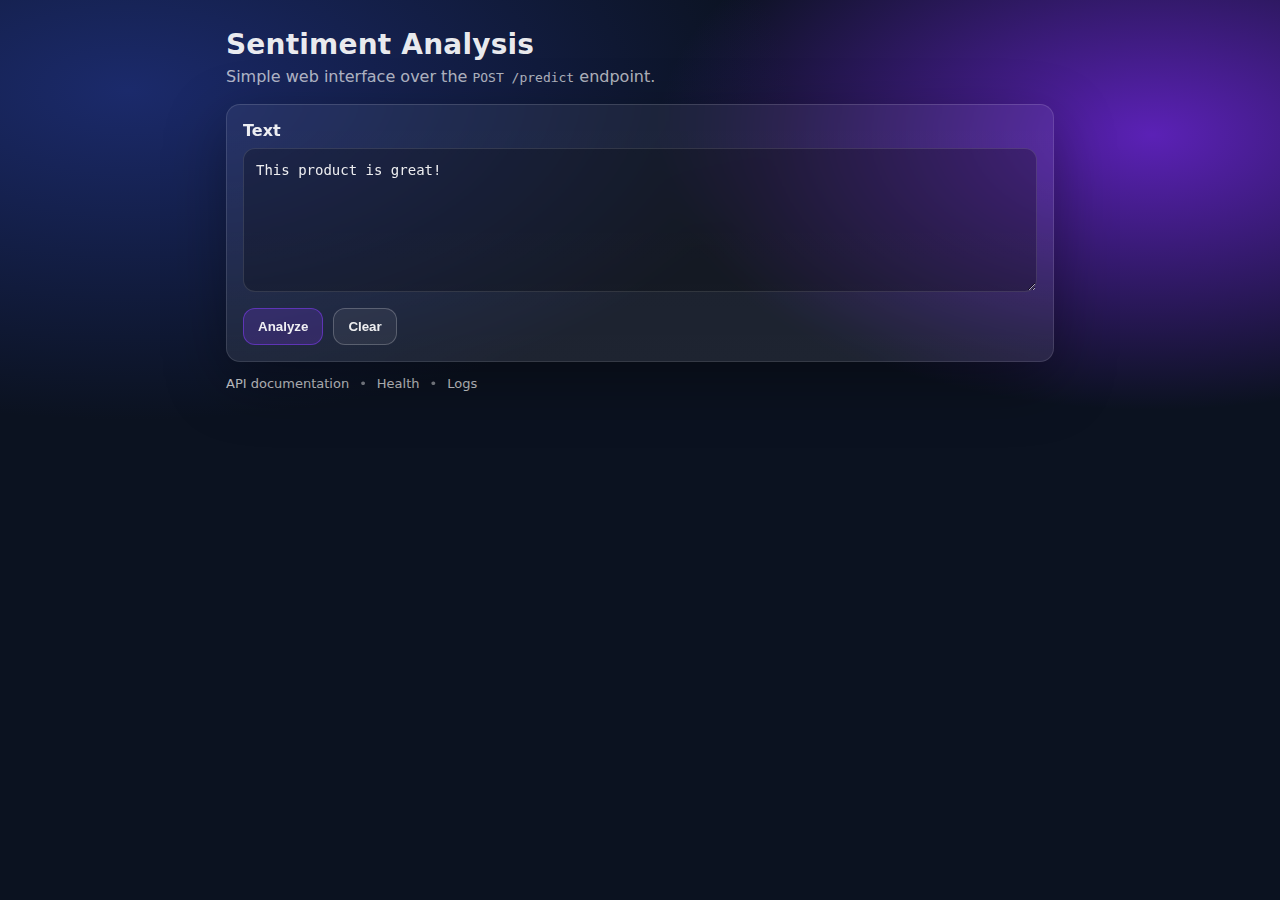
<file: static/index.html>
<!doctype html>
<html lang="cs">
  <head>
    <meta charset="utf-8" />
    <meta name="viewport" content="width=device-width, initial-scale=1" />
    <title>Sentiment Analysis</title>
    <link rel="stylesheet" href="/static/styles.css" />
  </head>
  <body>
    <main class="container">
      <header class="header">
        <h1>Sentiment Analysis</h1>
        <p class="sub">
          Simple web interface over the <code>POST /predict</code> endpoint.
        </p>
      </header>

      <section class="card">
        <label class="label" for="text">Text</label>
        <textarea
          id="text"
          rows="6"
          placeholder="Write the text you want to analyze…"
        >This product is great!</textarea>

        <div class="row">
          <button id="analyzeBtn" class="btn">Analyze</button>
          <button id="clearBtn" class="btn secondary" type="button">Clear</button>
          <span id="status" class="status" aria-live="polite"></span>
        </div>

        <div id="result" class="result" hidden>
          <div class="resultRow">
            <span class="k">Label</span>
            <span id="label" class="v"></span>
          </div>
          <div class="resultRow">
            <span class="k">Score</span>
            <span id="score" class="v"></span>
          </div>
        </div>

        <pre id="error" class="error" hidden></pre>
      </section>

      <footer class="footer">
        <a href="/docs">API documentation</a>
        <span class="dot">•</span>
        <a href="/health">Health</a>
        <span class="dot">•</span>
        <a href="/static/logs.html">Logs</a>
      </footer>
    </main>

    <script src="/static/app.js"></script>
  </body>
</html>
</file>
<file: static/styles.css>
:root {
  --bg: #0b1220;
  --card: rgba(255, 255, 255, 0.06);
  --card2: rgba(255, 255, 255, 0.08);
  --text: rgba(255, 255, 255, 0.92);
  --muted: rgba(255, 255, 255, 0.68);
  --border: rgba(255, 255, 255, 0.12);
  --accent: #7c3aed;
  --accent2: #22c55e;
  --danger: #ef4444;
}

* {
  box-sizing: border-box;
}

body {
  margin: 0;
  min-height: 100vh;
  font-family: system-ui, -apple-system, Segoe UI, Roboto, Arial, sans-serif;
  color: var(--text);
  background: radial-gradient(1200px 600px at 10% 10%, #1b2a6b 0%, transparent 55%),
    radial-gradient(900px 500px at 90% 15%, #5b21b6 0%, transparent 55%),
    var(--bg);
}

.container {
  max-width: 860px;
  margin: 0 auto;
  padding: 28px 16px 40px;
}

.header h1 {
  margin: 0 0 6px;
  font-size: 28px;
  letter-spacing: 0.2px;
}

.sub {
  margin: 0 0 18px;
  color: var(--muted);
}

.card {
  background: linear-gradient(180deg, var(--card), var(--card2));
  border: 1px solid var(--border);
  border-radius: 14px;
  padding: 16px;
  box-shadow: 0 20px 60px rgba(0, 0, 0, 0.35);
  backdrop-filter: blur(8px);
}

.label {
  display: block;
  font-weight: 600;
  margin-bottom: 8px;
}

textarea {
  width: 100%;
  resize: vertical;
  border-radius: 12px;
  border: 1px solid var(--border);
  background: rgba(0, 0, 0, 0.25);
  color: var(--text);
  padding: 12px;
  font-size: 14px;
  line-height: 1.4;
  outline: none;
}

textarea:focus {
  border-color: rgba(124, 58, 237, 0.55);
  box-shadow: 0 0 0 3px rgba(124, 58, 237, 0.22);
}

.row {
  display: flex;
  gap: 10px;
  align-items: center;
  margin-top: 12px;
  flex-wrap: wrap;
}

.btn {
  border: 1px solid rgba(124, 58, 237, 0.6);
  background: rgba(124, 58, 237, 0.22);
  color: var(--text);
  padding: 10px 14px;
  border-radius: 12px;
  cursor: pointer;
  font-weight: 600;
}

.btn:hover {
  background: rgba(124, 58, 237, 0.32);
}

.btn:disabled {
  opacity: 0.55;
  cursor: not-allowed;
}

.btn.secondary {
  border-color: rgba(255, 255, 255, 0.22);
  background: rgba(255, 255, 255, 0.06);
}

.status {
  color: var(--muted);
  font-size: 13px;
  margin-left: auto;
}

.result {
  margin-top: 14px;
  padding: 12px;
  border-radius: 12px;
  border: 1px solid var(--border);
  background: rgba(0, 0, 0, 0.18);
}

.resultRow {
  display: flex;
  justify-content: space-between;
  gap: 10px;
  padding: 6px 0;
}

.k {
  color: var(--muted);
}

.v {
  font-weight: 700;
}

.error {
  margin-top: 12px;
  white-space: pre-wrap;
  padding: 12px;
  border-radius: 12px;
  border: 1px solid rgba(239, 68, 68, 0.35);
  background: rgba(239, 68, 68, 0.12);
  color: rgba(255, 255, 255, 0.92);
}

.footer {
  margin-top: 14px;
  color: var(--muted);
  font-size: 13px;
  display: flex;
  gap: 10px;
  align-items: center;
  flex-wrap: wrap;
}

.footer a {
  color: rgba(255, 255, 255, 0.78);
  text-decoration: none;
}

.footer a:hover {
  text-decoration: underline;
}

.dot {
  opacity: 0.6;
}

.log-table {
  width: 100%;
  border-collapse: collapse;
  font-size: 13px;
}

.log-table th,
.log-table td {
  padding: 6px 8px;
  border-bottom: 1px solid rgba(255, 255, 255, 0.08);
  text-align: left;
  vertical-align: top;
}

.log-table th {
  font-weight: 600;
  color: var(--muted);
}

.log-table tr:last-child td {
  border-bottom: none;
}
</file>
